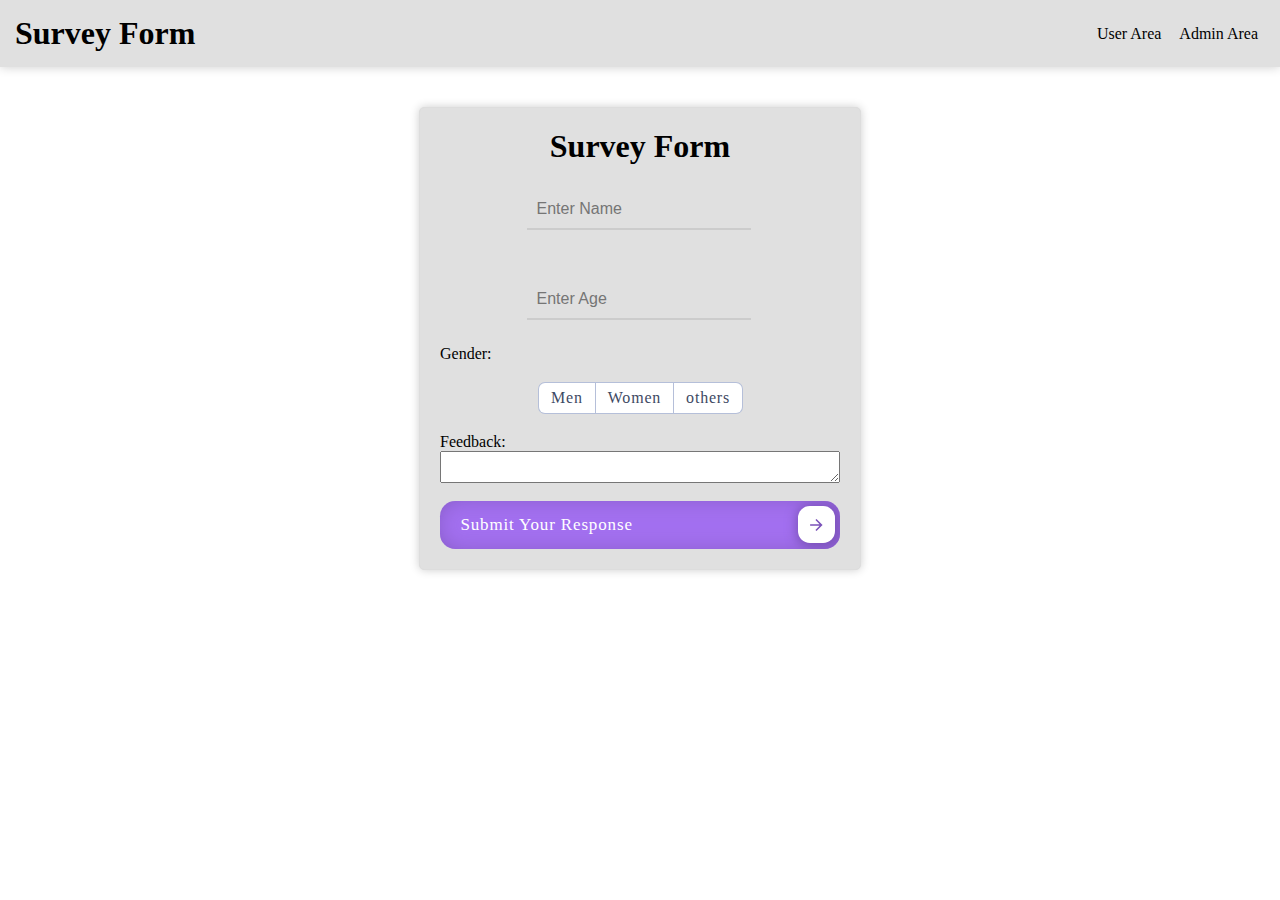
<file: index.html>
<!DOCTYPE html>
<html lang="en">
<head>
    <meta charset="UTF-8">
    <meta name="viewport" content="width=device-width, initial-scale=1.0">
    <link rel="stylesheet" href="style.css">
    <title>Survey System</title>
</head>

<script>
    var subbmited=false;
</script>
<iframe src="" frameborder="0" name="hdcrm" id="hdcrm" style="display: none;" onload="if(subbmited){window.location='End.html';}"></iframe>

<!---https://docs.google.com/forms/d/e/1FAIpQLSdPGO7uj4SnfHyXxKpA5VlY18wbANEokb9Zfzc8dGzu_Ijs6g/viewform
    ?usp=pp_url&
    entry.92927=a&
    entry.703493349=1&
    entry.716090033=Women&
    entry.1495312290=abc-->

<body>
    <header>
        <h1>Survey Form</h1>
        <nav>
            <a href="index.html">User Area</a>
            <a href="Result.html">Admin Area</a>
        </nav>
    </header>
    <div class="container">
        <h1>Survey Form</h1>
        <form id="surveyForm" action="https://docs.google.com/forms/d/e/1FAIpQLSdPGO7uj4SnfHyXxKpA5VlY18wbANEokb9Zfzc8dGzu_Ijs6g/formResponse"  method="post" target="hdcrm" onsubmit="subbmited=true">
            <div class="input-container">
                <input placeholder="Enter Name" class="input-field" type="text" name="entry.92927">
                <label for="input-field" class="input-label">Name</label>
                <span class="input-highlight"></span>
            </div>
              

            <div class="input-container">
                <input placeholder="Enter Age" class="input-field" type="number" name="entry.703493349">
                <label for="input-field" class="input-label">Age</label>
                <span class="input-highlight"></span>
            </div>

            <label>Gender:</label>
            <div class="mydict">
                <div>
                    <label class="rad" for="men">
                        <input type="radio" name="entry.716090033" value="Men" id="men">
                        <span>Men</span>
                    </label>
                    <label class="rad" for="women">
                        <input type="radio" name="entry.716090033" value="Women" id="women">
                        <span>Women</span>
                    </label>
                    <label class="rad" for="others">
                        <input type="radio" name="entry.716090033" value="others" id="others">
                        <span>others</span>
                    </label>
                </div>
            </div>

            <label for="feedback">Feedback:</label>
            <textarea id="feedback" name="entry.1495312290" required></textarea><br>

            <button class="cssbuttons-io-button" type="submit">
                Submit Your Response
                <div class="icon">
                  <svg
                    height="24"
                    width="24"
                    viewBox="0 0 24 24"
                    xmlns="http://www.w3.org/2000/svg"
                  >
                    <path d="M0 0h24v24H0z" fill="none"></path>
                    <path
                      d="M16.172 11l-5.364-5.364 1.414-1.414L20 12l-7.778 7.778-1.414-1.414L16.172 13H4v-2z"
                      fill="currentColor"
                    ></path>
                  </svg>
                </div>
              </button>
              
        </form>
    </div>
</body>
</html>
</file>
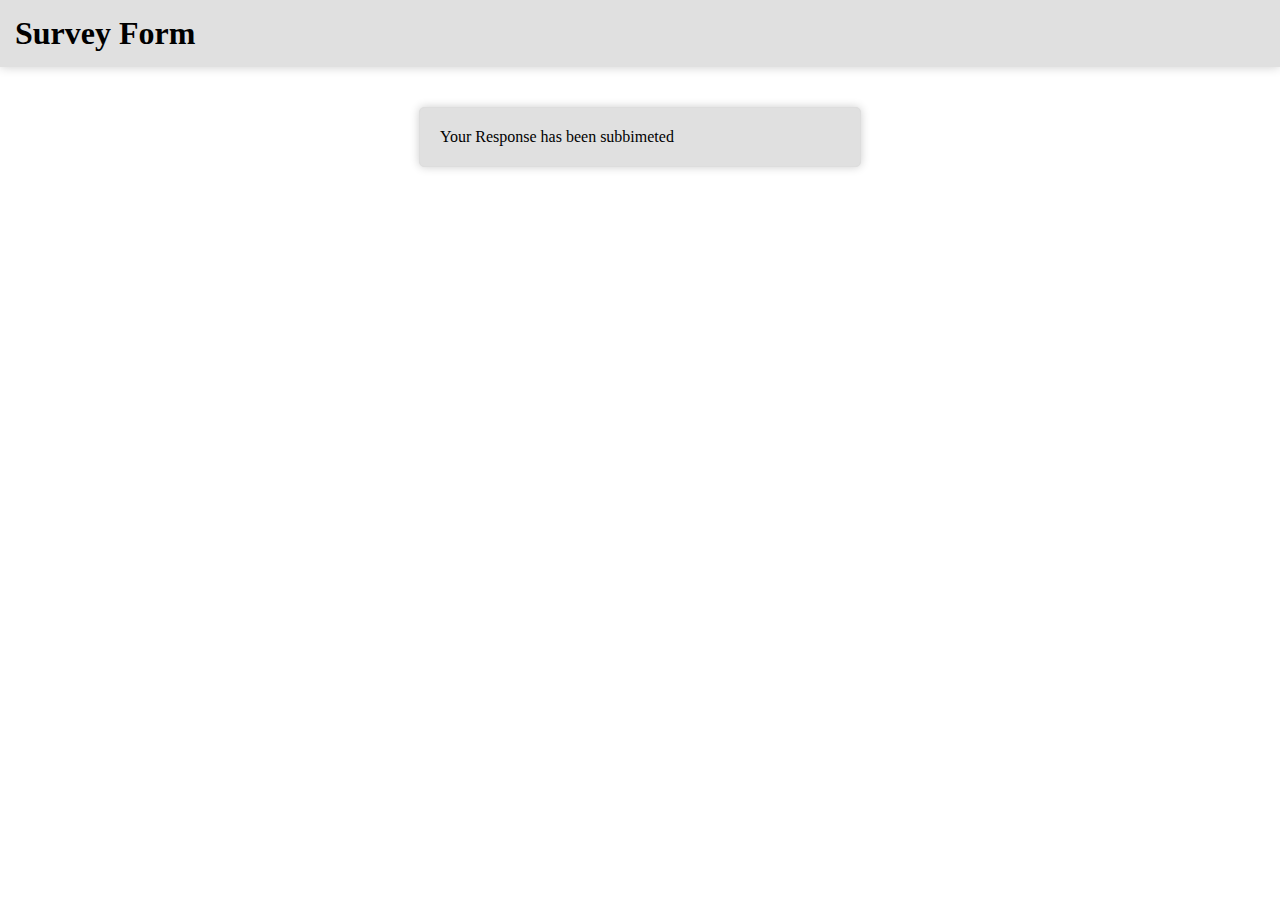
<file: End.html>
<!DOCTYPE html>
<html lang="en">
<head>
    <meta charset="UTF-8">
    <meta name="viewport" content="width=device-width, initial-scale=1.0">
    <link rel="stylesheet" href="style.css">
    <title>Document</title>
</head>
<body>
        <header>
            <h1>Survey Form</h1>
        </header>
        <div class="container">
            Your Response has been subbimeted
        </div>
</body>
</html>
</file>
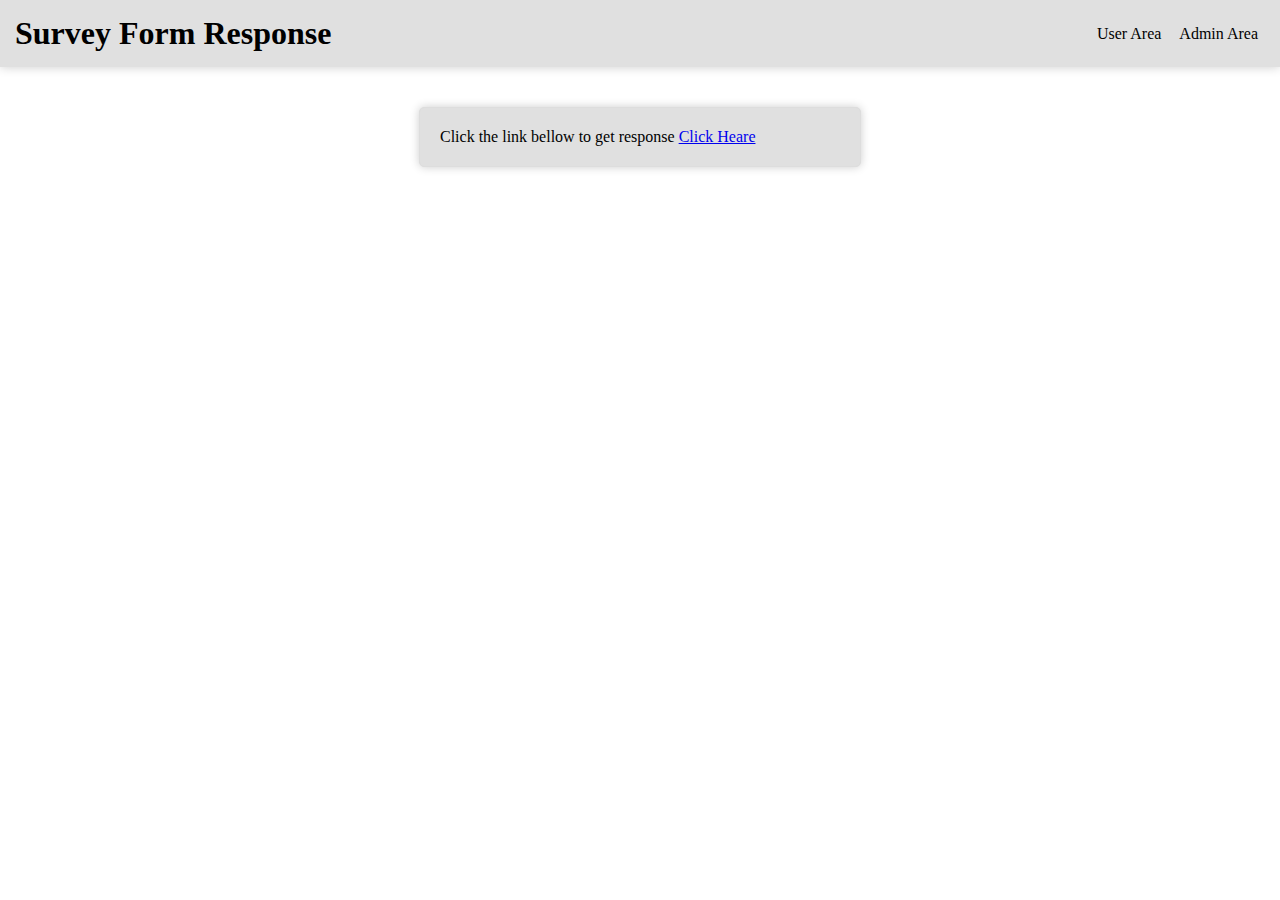
<file: Result.html>
<!DOCTYPE html>
<html lang="en">
<head>
    <meta charset="UTF-8">
    <meta name="viewport" content="width=device-width, initial-scale=1.0">
    <link rel="stylesheet" href="style.css">
    <title>Response</title>
</head>
<body>
        <header>
            <h1>Survey Form Response</h1>
            <nav>
                <a href="index.html">User Area</a>
                <a href="Result.html">Admin Area</a>
            </nav>
        </header>
        <div class="container">
            Click the link bellow to get response
            <a href="https://docs.google.com/spreadsheets/d/1B1HG2D5dqJxyLrr5sbo5ar2lqHg7qRPEcIGaTUEvOow/edit?usp=sharing">
                Click Heare
            </a>
        </div>
</body>
</html>
</file>
<file: style.css>
*{
    padding: 0;
    margin: 0;
}
header{
    display: flex;
    align-items: center;
    justify-content: space-between;
    padding: 15px;
    background: #e0e0e0;
    box-shadow: 0 0 10px rgba(0, 0, 0, 0.2);
}
.container {
    max-width: 400px;
    margin: 0 auto;
    margin-top: 40px;
    padding: 20px;
    background: #e0e0e0;
    border: 1px solid #ddd;
    border-radius: 5px;
    box-shadow: 0 0 10px rgba(0, 0, 0, 0.2);
}

h1 {
    text-align: center;
}
nav a{
    text-decoration: none;
    color: black;
    height: 100%;
    border-radius: 10px;
    padding: 7px;
}
nav a:hover{
    color: white;
    background: rgba(0, 0, 255,.5);
}

form {
    display: flex;
    flex-direction: column;
}

/* Input container */
.input-container {
    position: relative;
    margin: 25px auto;
  }
  
  /* Input field */
  .input-field {
    display: block;
    width: 90%;
    padding: 10px;
    font-size: 16px;
    border: none;
    border-bottom: 2px solid #ccc;
    outline: none;
    background-color: transparent;
  }
  
  /* Input label */
  .input-label {
    position: absolute;
    top: 0;
    left: 0;
    font-size: 16px;
    color: rgba(204, 204, 204, 0);
    pointer-events: none;
    transition: all 0.3s ease;
  }
  
  /* Input highlight */
  .input-highlight {
    position: absolute;
    bottom: 0;
    left: 0;
    height: 2px;
    width: 0;
    background-color: #007bff;
    transition: all 0.3s ease;
  }
  
  /* Input field:focus styles */
  .input-field:focus + .input-label {
    top: -20px;
    font-size: 12px;
    color: #007bff;
  }
  
  .input-field:focus + .input-label + .input-highlight {
    width: 95%;
  }
  

  .rad:focus {
    outline: 0;
    border-color: #2260ff;
    box-shadow: 0 0 0 4px #b5c9fc;
  }
  
  .mydict div {
    display: flex;
    flex-wrap: wrap;
    margin : 20px;
    justify-content: center;
  }
  
  .mydict input[type="radio"] {
    clip: rect(0 0 0 0);
    clip-path: inset(100%);
    height: 1px;
    overflow: hidden;
    position: absolute;
    white-space: nowrap;
    width: 1px;
  }
  
  .mydict input[type="radio"]:checked + span {
    box-shadow: 0 0 0 0.0625em #0043ed;
    background-color: #dee7ff;
    z-index: 1;
    color: #0043ed;
  }
  
  .rad span {
    display: block;
    cursor: pointer;
    background-color: #fff;
    padding: 0.375em .75em;
    position: relative;
    margin-left: .0625em;
    box-shadow: 0 0 0 0.0625em #b5bfd9;
    letter-spacing: .05em;
    color: #3e4963;
    text-align: center;
    transition: background-color .5s ease;
  }
  
  .rad:first-child span {
    border-radius: .375em 0 0 .375em;
  }
  
  .rad:last-child span {
    border-radius: 0 .375em .375em 0;
  }
  

  .cssbuttons-io-button {
    background: #a370f0;
    color: white;
    font-family: inherit;
    padding: 0.35em;
    padding-left: 1.2em;
    font-size: 17px;
    font-weight: 500;
    border-radius: 0.9em;
    border: none;
    letter-spacing: 0.05em;
    display: flex;
    align-items: center;
    box-shadow: inset 0 0 1.6em -0.6em #714da6;
    overflow: hidden;
    position: relative;
    height: 2.8em;
    padding-right: 3.3em;
    cursor: pointer;
  }
  
  .cssbuttons-io-button .icon {
    background: white;
    margin-left: 1em;
    position: absolute;
    display: flex;
    align-items: center;
    justify-content: center;
    height: 2.2em;
    width: 2.2em;
    border-radius: 0.7em;
    box-shadow: 0.1em 0.1em 0.6em 0.2em #7b52b9;
    right: 0.3em;
    transition: all 0.3s;
  }
  
  .cssbuttons-io-button:hover .icon {
    width: calc(100% - 0.6em);
  }
  
  .cssbuttons-io-button .icon svg {
    width: 1.1em;
    transition: transform 0.3s;
    color: #7b52b9;
  }
  
  .cssbuttons-io-button:hover .icon svg {
    transform: translateX(0.1em);
  }
  
  .cssbuttons-io-button:active .icon {
    transform: scale(0.95);
  }
</file>
